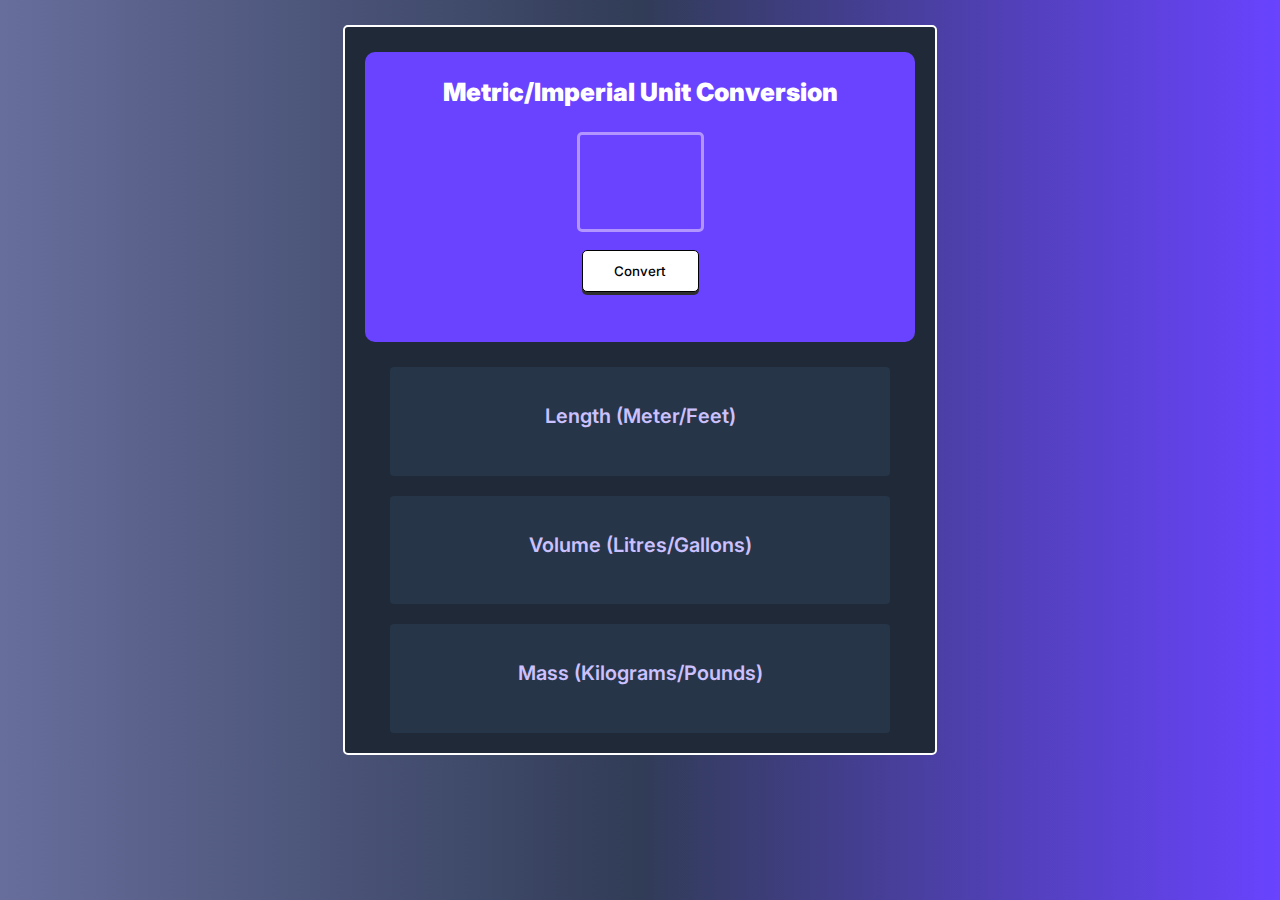
<file: Metrics Converter/index.html>
<!DOCTYPE html>
<html lang="en">
    <head>
        <meta charset="UTF-8">
        <meta http-equiv="X-UA-Compatible" content="IE=edge">
        <meta name="viewport" content="width=device-width, initial-scale=1.0">
        <link href="index.css" rel="stylesheet">
        <title>Metrics Converter</title>
    </head>
    <body>
        <script src="index.js"></script>
        <div class="container">
            <div class="bg">
                <div class="top">
                    <h3>Metric/Imperial Unit Conversion</h3>
                    <input type="text" id="tb" class="font"><br><br>
                    <button id="ctrl-btn">Convert</button>
                    <div id="invalid" class="font"></div>
                </div>
                <div id="bottom">
                    <div class="boxforoutput">
                        <span>Length (Meter/Feet)</span>
                        <div id="display-Length" class="font"></div>
                    </div>
                    <div class="boxforoutput" id="marg-box1">
                        <span>Volume (Litres/Gallons)</span>
                        <div id="display-volume" class="font"></div>
                    </div>
                    <div class="boxforoutput" id="marg-box2">
                        <span>Mass (Kilograms/Pounds)</span>
                        <div id="display-mass" class="font"></div>
                    </div>
                </div>
            </div>
        </div>
    </body>
</html>
</file>
<file: Metrics Converter/index.css>
@import url('https://fonts.googleapis.com/css2?family=Inter:wght@400;500&display=swap');

body {
    background-image: linear-gradient(to left, #6943FF , #313c57, #676e9c);
}

.container {
    display: flex;
    margin-top: 25px;
    text-align: center;
}

.bg {
    background: #1F2937;
    margin-left: auto;
    margin-right: auto;
    border-radius: 5px;
    border: 2px double white;
}
.top {
    /* margin: -30px; */
    width: 550px;
    height: 290px;
    background: #6943FF;
    text-align: center;
    border-radius: 10px;
    margin: 0 20px;
}


h3 {
    padding-top: 25px;
    font-family:"Inter";
    color: white;
    font-size: 25px;
    font-weight: 900;
}

#tb {
    /* background: #6943FF; */
    /* padding: 20px 30px; */
    width: 117px;
    height: 83px;
    border: 3px solid #B295FF;
    border-radius: 5px;
    background-color: #6943FF;
    color: white;
    font-family: "Inter";
    font-size: xxx-large;
    text-align: center;
    /* font-weight: bold; */
}

button {
    width: 117px;
    height: 42px;
    background: #FFFFFF;
    box-shadow: 0px 1px 2px rgba(0, 0, 0, 0.05);
    border: 1px solid black;
    border-radius: 5px;
    font-family: "Inter";
    font-weight: 500;
    box-shadow: 0 3px rgb(47, 47, 47);
}

button:hover {
    background-color: #1F2937;
    color: white;
    border: 2px solid white;
    box-shadow: 0 3px rgb(255, 255, 255);
}

button:active {
    transform: translateY(4px);
}

.boxforoutput {
    /* padding-top: 25px; */
    width: 500px;
    height:108.57px;
    background: #273549;
    border-radius: 4px;
    display: flex;
    justify-content: center;
    align-items: center;
    flex-direction: column;
}

#bottom {
    display: flex;
    align-items: center;
    justify-content: center;
    flex-direction: column;
    margin-top: 25px;
}

#marg-box1 {
    margin-top: 20px;
}

#marg-box2 {
    margin: 20px 0;
}

span {
    font-family: 'Inter';
    font-style: normal;
    font-weight: 600;
    font-size: 20px;
    color: #CCC1FF;
}

.font {
    padding-top: 10px;
    font-family: 'Inter';
    font-style: normal;
    font-weight: 400;
    font-size: 14px;
    color: #ffffff;
}
</file>
